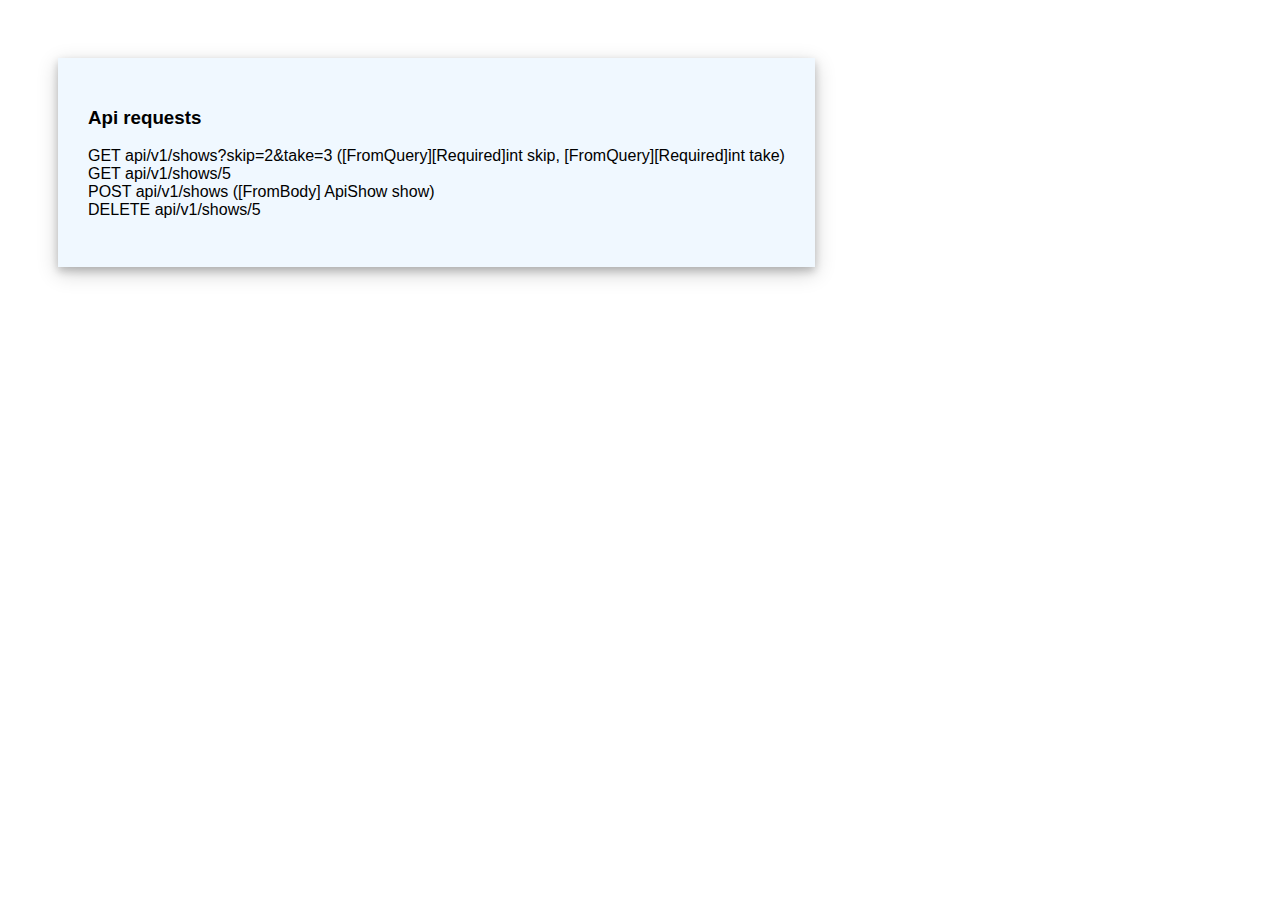
<file: Server/wwwroot/index.html>
﻿<!DOCTYPE html>
<html>
<head>
    <meta charset="utf-8" />
    <title>TestAssignment</title>
    <link rel="stylesheet" href="styles/main.css">
</head>
<body>
    <div class="section">
        <h3>Api requests</h3>
        GET api/v1/shows?skip=2&take=3 ([FromQuery][Required]int skip, [FromQuery][Required]int take)<br />
        GET api/v1/shows/5<br />
        POST api/v1/shows ([FromBody] ApiShow show)<br />
        DELETE api/v1/shows/5<br /><br />
    </div>
</body>
</html>
</file>
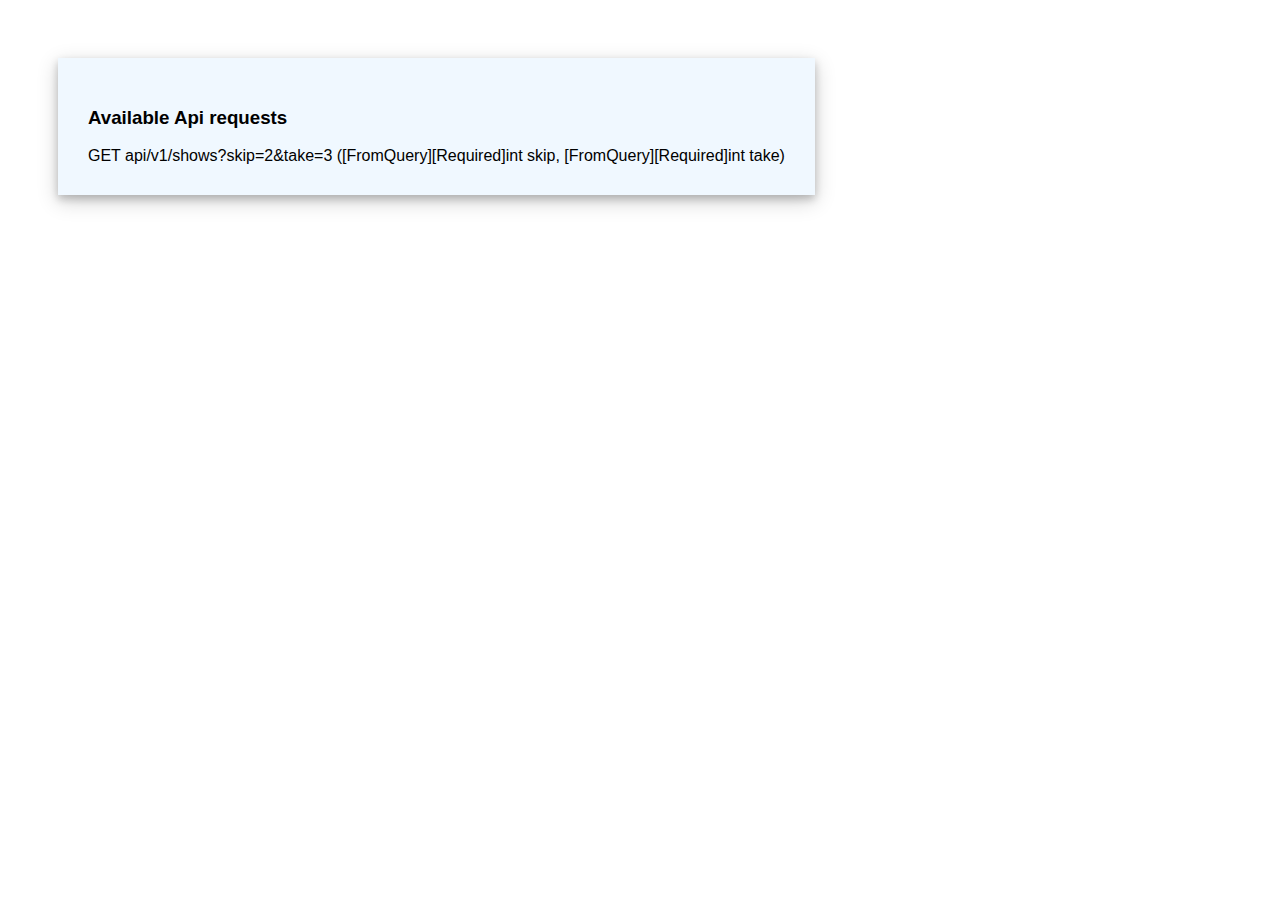
<file: ShowsApiMicroservice/ApiServer/wwwroot/index.html>
﻿<!DOCTYPE html>
<html>
<head>
    <meta charset="utf-8" />
    <title>TestAssignment</title>
    <link rel="stylesheet" href="styles/main.css">
</head>
<body>
    <div class="section">
        <h3>Available Api requests</h3>
        GET api/v1/shows?skip=2&take=3 ([FromQuery][Required]int skip, [FromQuery][Required]int take)<br />
    </div>
</body>
</html>
</file>
<file: Server/wwwroot/styles/main.css>
﻿* {
    font-family: 'Roboto', sans-serif;
}

.main {
    margin-left: 100px;
    margin-top: 50px;
}

.section {
    float: left;
    margin: 50px;
    background-color: aliceblue;
    padding: 30px;
    box-shadow: 0 4px 8px 0 rgba(0, 0, 0, 0.2), 0 6px 20px 0 rgba(0, 0, 0, 0.19);
}
</file>
<file: ShowsApiMicroservice/ApiServer/wwwroot/styles/main.css>
﻿* {
    font-family: 'Roboto', sans-serif;
}

.main {
    margin-left: 100px;
    margin-top: 50px;
}

.section {
    float: left;
    margin: 50px;
    background-color: aliceblue;
    padding: 30px;
    box-shadow: 0 4px 8px 0 rgba(0, 0, 0, 0.2), 0 6px 20px 0 rgba(0, 0, 0, 0.19);
}
</file>
